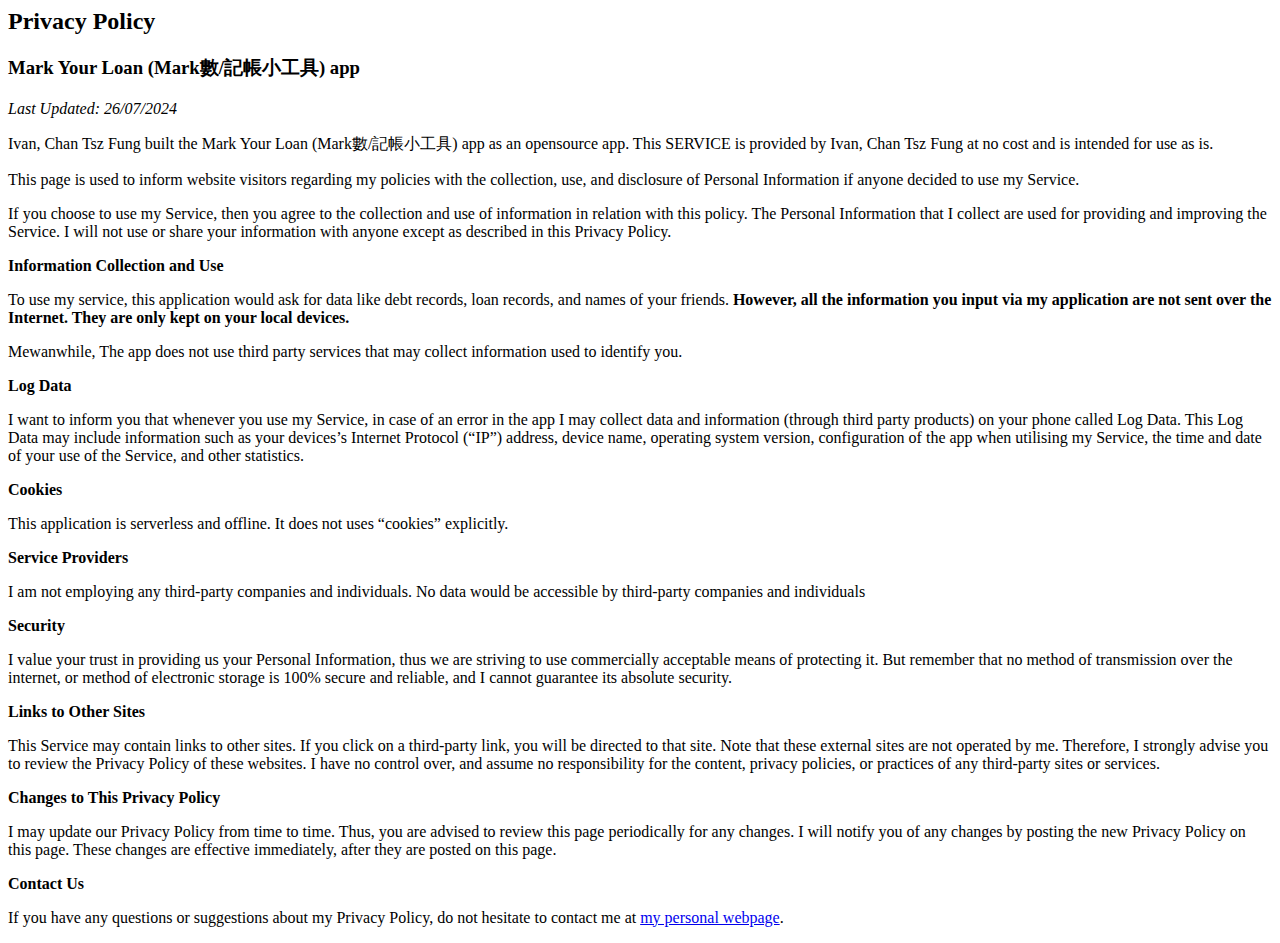
<file: app_privacy/Mark_Your_Loan.html>
<html>
<body>
<h2>Privacy Policy</h2>
<h3>Mark Your Loan (Mark數/記帳小工具) app</h3>
<i>Last Updated: 26/07/2024 </i>
<p> Ivan, Chan Tsz Fung built the Mark Your Loan (Mark數/記帳小工具) app as an opensource app. This SERVICE is provided by Ivan, Chan Tsz Fung at no cost and is intended
    for use as is.</p>
<p>This page is used to inform website visitors regarding my policies with the collection, use, and
    disclosure of Personal Information if anyone decided to use my Service.</p>
<p>If you choose to use my Service, then you agree to the collection and use of information in
    relation with this policy. The Personal Information that I collect are used for providing and
    improving the Service. I will not use or share your information with anyone except as described
    in this Privacy Policy.</p>
<!-- <p>The terms used in this Privacy Policy have the same meanings as in our Terms and Conditions,
    which is accessible at Mark Your Loan (Mark數/記帳小工具), unless otherwise defined in this Privacy Policy.</p> -->

<p><strong>Information Collection and Use</strong></p>
<!-- <p>For a better experience while using our Service, I may require you to provide us with certain
    personally identifiable information, including but not limited to usersname, location, pictures. 
	The information that I request is retained on your device and is not
    collected by me in any way</p> -->
    <p>To use my service, this application would ask for data like debt records, loan records, and names of your friends. <strong>However,  all the information you input via my application are not sent over the Internet. They are only kept on your local devices.</strong></p>
    <!-- |[will be retained by us and used as described in this privacy policy. -->
<p>Mewanwhile, The app does not use third party services that may collect information used to identify you. 
<!-- [You can mention Google services here and link to Google's privacy policy if you want] -->
<p><strong>Log Data</strong></p>
<p>I want to inform you that whenever you use my Service, in case of an error in the app I may collect
    data and information (through third party products) on your phone called Log Data. This Log Data
    may include information such as your devices’s Internet Protocol (“IP”) address, device name,
    operating system version, configuration of the app when utilising my Service, the time and date
    of your use of the Service, and other statistics.</p>

<p><strong>Cookies</strong></p>
<!-- <p>Cookies are files with small amount of data that is commonly used an anonymous unique identifier.
    These are sent to your browser from the website that you visit and are stored on your devices’s
    internal memory.</p> -->
    <!-- !-- Check if this is true for your app, if unsure, just assume that you do use cookies and modify this next line --> 
<p>This application is serverless and offline. It does not uses  “cookies” explicitly. </p>
<!-- However, the app may use third party code
    and libraries that use “cookies” to collection information and to improve their services. You
    have the option to either accept or refuse these cookies, and know when a cookie is being sent
    to your device. If you choose to refuse our cookies, you may not be able to use some portions of
    this Service. -->

<p><strong>Service Providers</strong></p> <!-- This part need seem like it's not needed, but if you use any Google services, or any other third party libraries, chances are, you need this. -->
<p>I am not employing any third-party companies and individuals. No data would be accessible by third-party companies and individuals</p>
<!-- <ul>
    <li>To facilitate our Service;</li>
    <li>To provide the Service on our behalf;</li>
    <li>To perform Service-related services; or</li>
    <li>To assist us in analyzing how our Service is used.</li>
</ul>
<p>I want to inform users of this Service that these third parties have access to your Personal
    Information. The reason is to perform the tasks assigned to them on our behalf. However, they
    are obligated not to disclose or use the information for any other purpose.</p> -->

<p><strong>Security</strong></p>
<p>I value your trust in providing us your Personal Information, thus we are striving to use
    commercially acceptable means of protecting it. But remember that no method of transmission over
    the internet, or method of electronic storage is 100% secure and reliable, and I cannot
    guarantee its absolute security.</p>

<p><strong>Links to Other Sites</strong></p>
<p>This Service may contain links to other sites. If you click on a third-party link, you will be
    directed to that site. Note that these external sites are not operated by me. Therefore, I
    strongly advise you to review the Privacy Policy of these websites. I have no control over, and
    assume no responsibility for the content, privacy policies, or practices of any third-party
    sites or services.</p>

<!-- <p><strong>Children’s Privacy</strong></p>
<p>This Services do not address anyone under the age of 13. [I|We] do not knowingly collect personal
    identifiable information from children under 13. In the case [I|we] discover that a child under 13
    has provided [me|us] with personal information, [I|we] immediately delete this from our servers. If you
    are a parent or guardian and you are aware that your child has provided us with personal
    information, please contact [me|us] so that [I|we] will be able to do necessary actions.</p> -->

<p><strong>Changes to This Privacy Policy</strong></p>
<p>I may update our Privacy Policy from time to time. Thus, you are advised to review this page
    periodically for any changes. I will notify you of any changes by posting the new Privacy Policy
    on this page. These changes are effective immediately, after they are posted on this page.</p>

<p><strong>Contact Us</strong></p>
<p>If you have any questions or suggestions about my Privacy Policy, do not hesitate to contact
    me at <a href="http://ivanenergy.github.io">my personal webpage</a>.</p>
</body>
</html>
</file>
